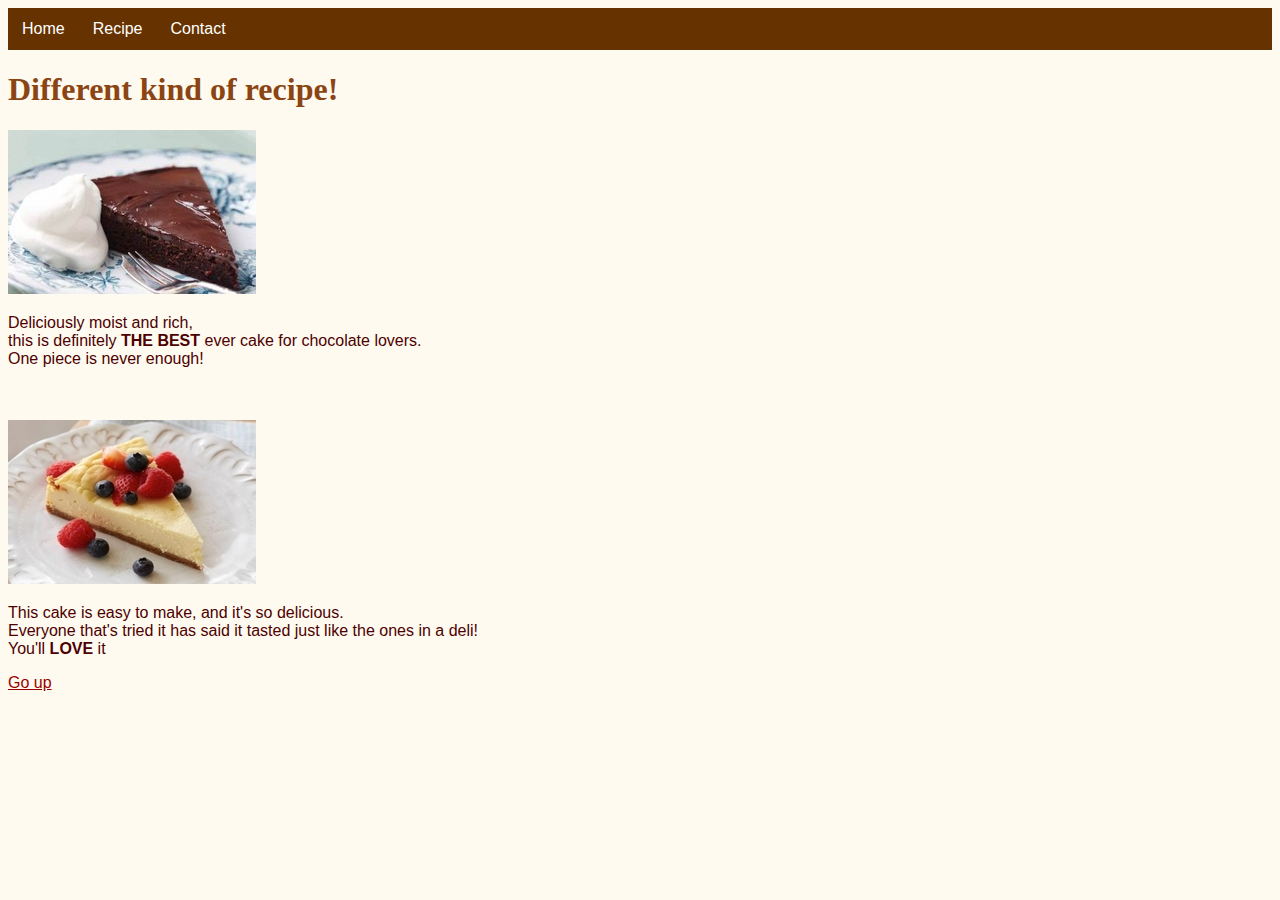
<file: index.html>
<!DOCTYPE html>
<html lang="en">
<head>
    <meta charset="UTF-8">
    <title>Navigator</title>
    <meta name="viewport" content="width=device-width, initial-scale=1.0">
    <link href="css/background.css" rel="stylesheet" type="text/css">
</head>

<body>
<nav class="nav">
    <ul>
        <li><a class="Home" href="Sheet.html">Home</a></li>
        <li><a href="index.html">Recipe</a></li>
        <li><a href="contact.html">Contact</a></li>
    </ul>
</nav>

<!--
<a href="Sheet.html">Home</a>
<a href="todolist.html">Recipe</a>
<a href="contact.html">Contact</a>
-->

<h1 id="top">
    Different kind of recipe!
</h1>

<div id="mudimg">
<a href="mudcake.html"> <img src="img/kladdkaka.jpg" alt="kladdkaka"></a>
    <p>Deliciously moist and rich,<br />
        this is definitely <strong>THE BEST</strong> ever cake for chocolate lovers.<br />
        One piece is never enough!</p><br /><br />
</div>

<div id="cheesimg">
    <a href="cheesecake.html"><img src="img/cheesecake.jpg" alt="cheesecake"></a>
    <p>This cake is easy to make, and it's so delicious.<br />
        Everyone that's tried it has said it tasted just like the ones in a deli! <br />
        You'll <strong>LOVE</strong> it<br />
    </p>
</div>

<a class="up" href="#">Go up</a>

</body>
</html>
</file>
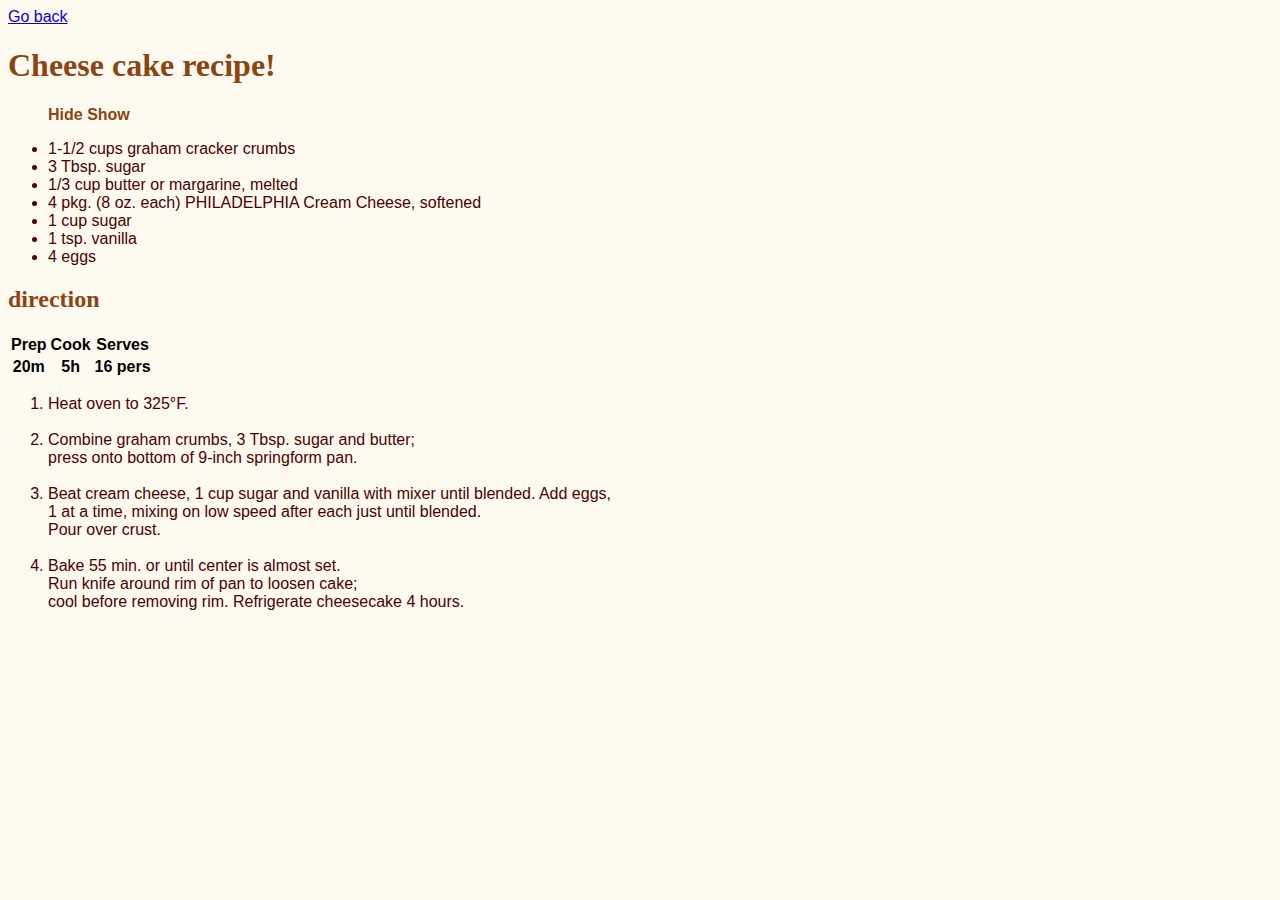
<file: cheesecake.html>
<!DOCTYPE html>
<html lang="en">
<head>
    <meta charset="UTF-8">
    <title>cheese cake</title>
    <meta name="viewport" content="width=device-width, initial-scale=1.0">
    <link href="css/background.css" rel="stylesheet" type="text/css">
</head>
<body>
<a href="index.html">Go back</a>

<h1>Cheese cake recipe!</h1>

<article>
    <ul class="hidenshow">
        <li class="h"><a href="#" class="hide">Hide</a></li>
        <li class="s"><a href="#" class="show">Show</a></li>
    </ul>

<ul id="ing">
    <li>1-1/2 cups graham cracker crumbs</li>
    <li>3 Tbsp. sugar</li>
    <li>1/3 cup butter or margarine, melted</li>
    <li>4 pkg. (8 oz. each) PHILADELPHIA Cream Cheese, softened</li>
    <li>1 cup sugar</li>
    <li>1 tsp. vanilla</li>
    <li>4 eggs</li>
</ul>
</article>

<h2>direction</h2>
<table>
    <tr>
        <th>Prep</th>
        <th>Cook</th>
        <th>Serves</th>
    </tr>
    <tr>
        <th>20m</th>
        <th>5h</th>
        <th>16 pers</th>
    </tr>
</table>

<ol>
    <li>Heat oven to 325°F.<br /><br /></li>
    <li>Combine graham crumbs, 3 Tbsp. sugar and butter;<br />
        press onto bottom of 9-inch springform pan.<br /><br/></li>
    <li>Beat cream cheese, 1 cup sugar and vanilla with mixer until blended. Add eggs, <br />
        1 at a time, mixing on low speed after each just until blended.<br />
        Pour over crust.<br /><br/></li>
    <li>Bake 55 min. or until center is almost set.<br />
        Run knife around rim of pan to loosen cake; <br />
        cool before removing rim. Refrigerate cheesecake 4 hours.</li>
</ol>

<script src="js/jquery-3.2.1.min.js"></script>
<script src="js/jqueryfunctions.js"></script>
</body>
</html>
</file>
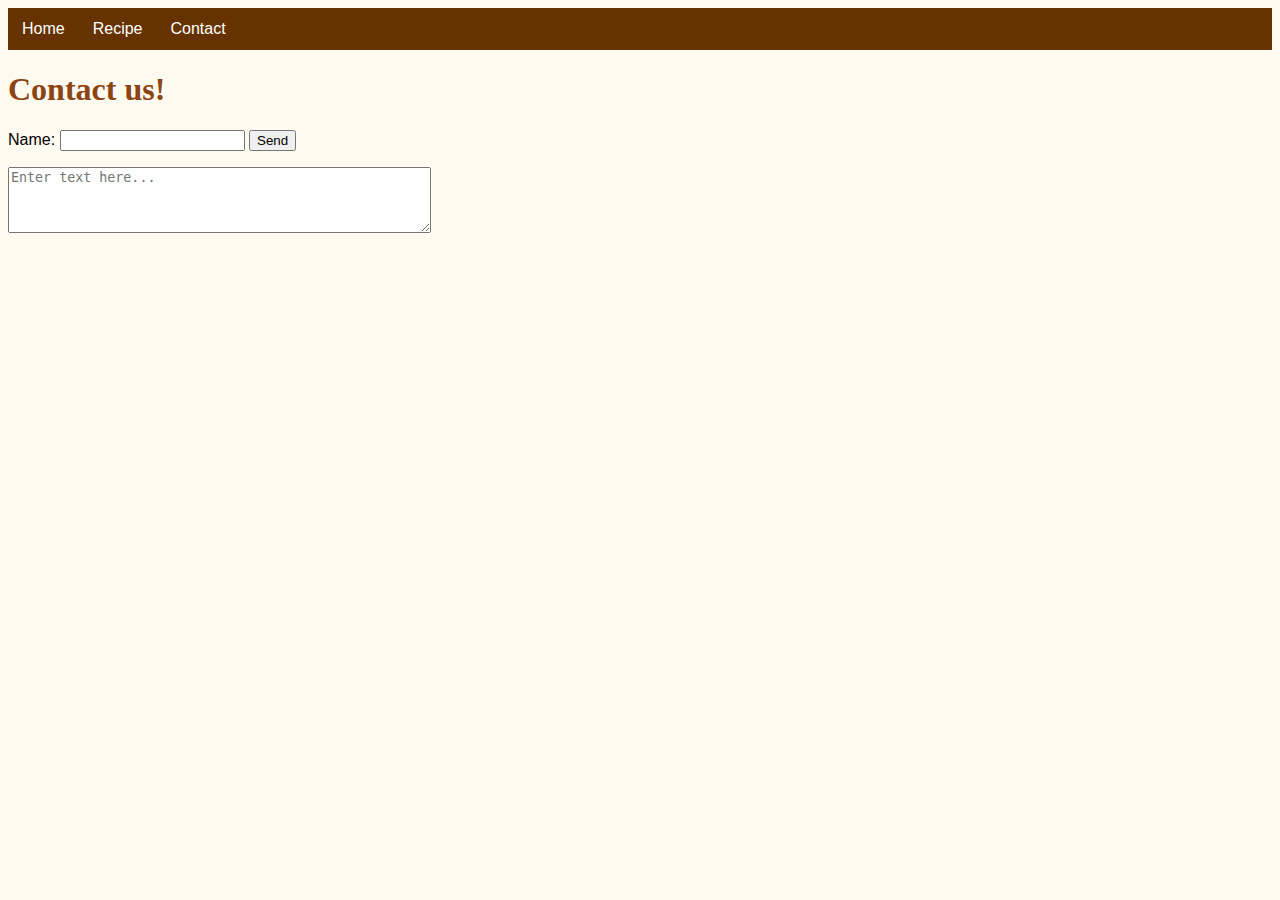
<file: contact.html>
<!DOCTYPE html>
<html lang="en">
<head>
    <meta charset="UTF-8">
    <title>Recipe</title>
    <meta name="viewport" content="width=device-width, initial-scale=1.0">
    <link href="css/background.css" rel="stylesheet" type="text/css" >
</head>
<body>
<nav class="nav">
    <ul>
        <li><a class="Home" href="Sheet.html">Home</a></li>
        <li><a href="index.html">Recipe</a></li>
        <li><a href="contact.html">Contact</a></li>
    </ul>
</nav>

<!--
<a href="Sheet.html">Home</a>
<a href="todolist.html">Recipe</a>
<a href="contact.html">Contact</a>
-->
<h1>
    Contact us!
</h1>


<p id="output"></p>
<form id="formReg">
    <label>Name: </label> <input type="text" id="txtName" />
    <input type="submit" value="Send"/>
</form>

<p><textarea rows="4" cols="50" name="comment" id="txtArea" placeholder="Enter text here..."></textarea></p>



<!--Comment field-->
<!--
<p id="test"></p>
<form id="form"></form>
<p><label>Username: </label><input type="text" id ="usrname /"></p>
<p><input type="submit" value="OK" /></p>
</form>
<script src="js/javascript-exempel-form.js"></script>

<!--Connect to data.js
<script src="data.js"></script>
-->
<!--
<p id="output"></p>
<form id="formReg">
    <p><label>Namn: </label> <input type="text" id="txtName" /></p>
    <p><input type="submit" value="OK" /></p>
</form>
-->
<script src="js/data.js"></script>

</body>
</html>
</file>
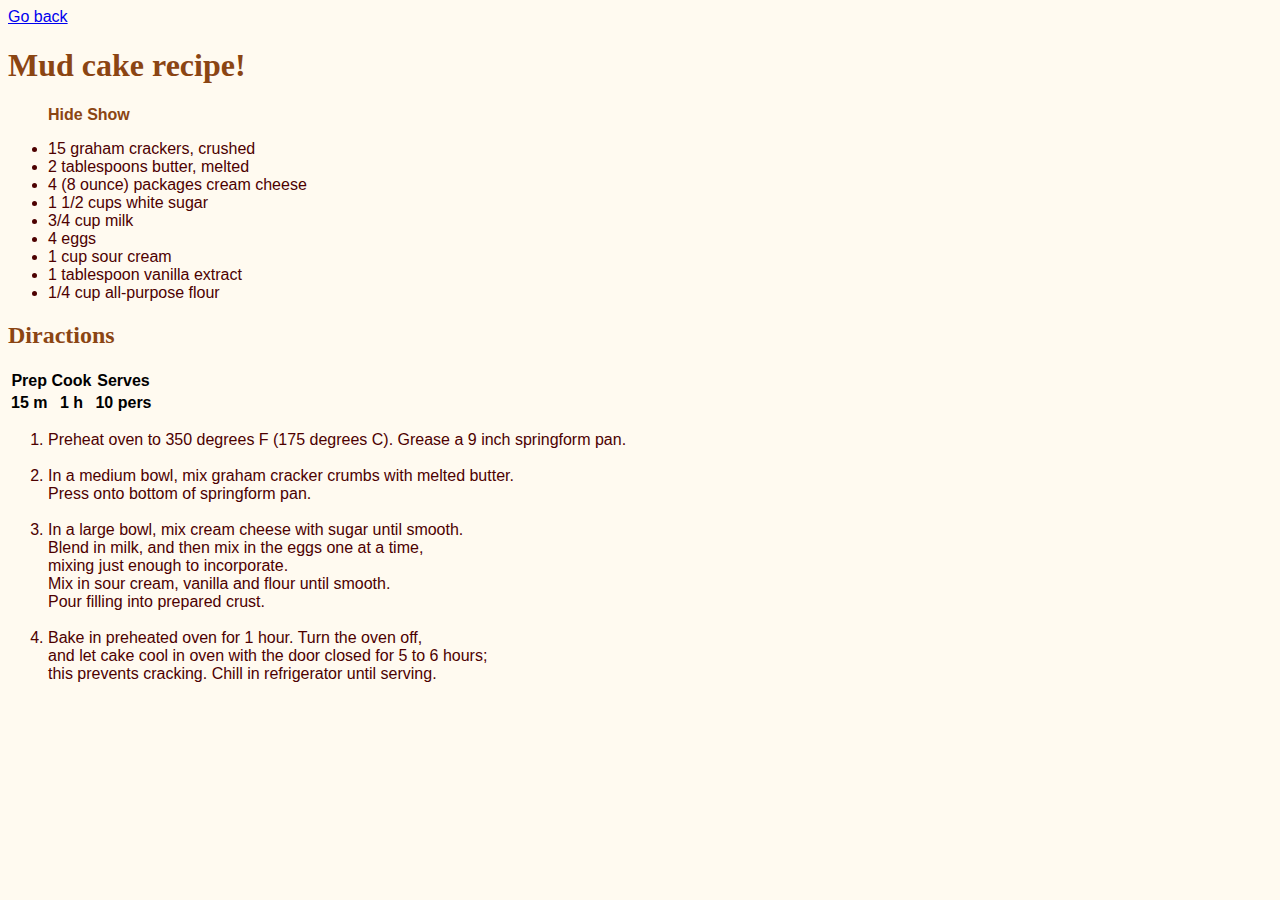
<file: mudcake.html>
<!DOCTYPE html>
<html lang="en">
<head>
    <meta charset="UTF-8">
    <title>mud cake</title>
    <meta name="viewport" content="width=device-width, initial-scale=1.0">
    <link href="css/background.css" rel="stylesheet" type="text/css">
</head>
<body>
<a href="index.html">Go back</a>

<h1>Mud cake recipe!</h1>

<article>
    <ul class="hidenshow">
    <li class="h"><a href="#" class="hide">Hide</a></li>
    <li class="s"><a href="#" class="show">Show</a></li>
    </ul>

<ul id="list-rec">
    <li>15 graham crackers, crushed</li>
    <li>2 tablespoons butter, melted</li>
    <li>4 (8 ounce) packages cream cheese</li>
    <li>1 1/2 cups white sugar</li>
    <li>3/4 cup milk</li>
    <li>4 eggs</li>
    <li>1 cup sour cream</li>
    <li>1 tablespoon vanilla extract</li>
    <li>1/4 cup all-purpose flour</li>
</ul>
</article>

<h2>Diractions</h2>
<table>
    <tr>
        <th>Prep</th>
        <th>Cook</th>
        <th>Serves</th>
    </tr>
    <tr>
        <th>15 m</th>
        <th>1 h</th>
        <th>10 pers</th>
    </tr>
</table>

<ol>
    <li>Preheat oven to 350 degrees F (175 degrees C). Grease a 9 inch springform pan.<br /><br /></li>
    <li>In a medium bowl, mix graham cracker crumbs with melted butter.<br />
        Press onto bottom of springform pan.<br /><br /></li>
    <li>In a large bowl, mix cream cheese with sugar until smooth.<br />
        Blend in milk, and then mix in the eggs one at a time,<br />
        mixing just enough to incorporate. <br />
        Mix in sour cream, vanilla and flour until smooth.<br />
        Pour filling into prepared crust.<br /><br /></li>
    <li>Bake in preheated oven for 1 hour. Turn the oven off,<br />
        and let cake cool in oven with the door closed for 5 to 6 hours; <br />
        this prevents cracking. Chill in refrigerator until serving.</li>
</ol>

<script src="js/jquery-3.2.1.min.js"></script>
<script src="js/jqueryfunctions.js"></script>
</body>
</html>
</file>
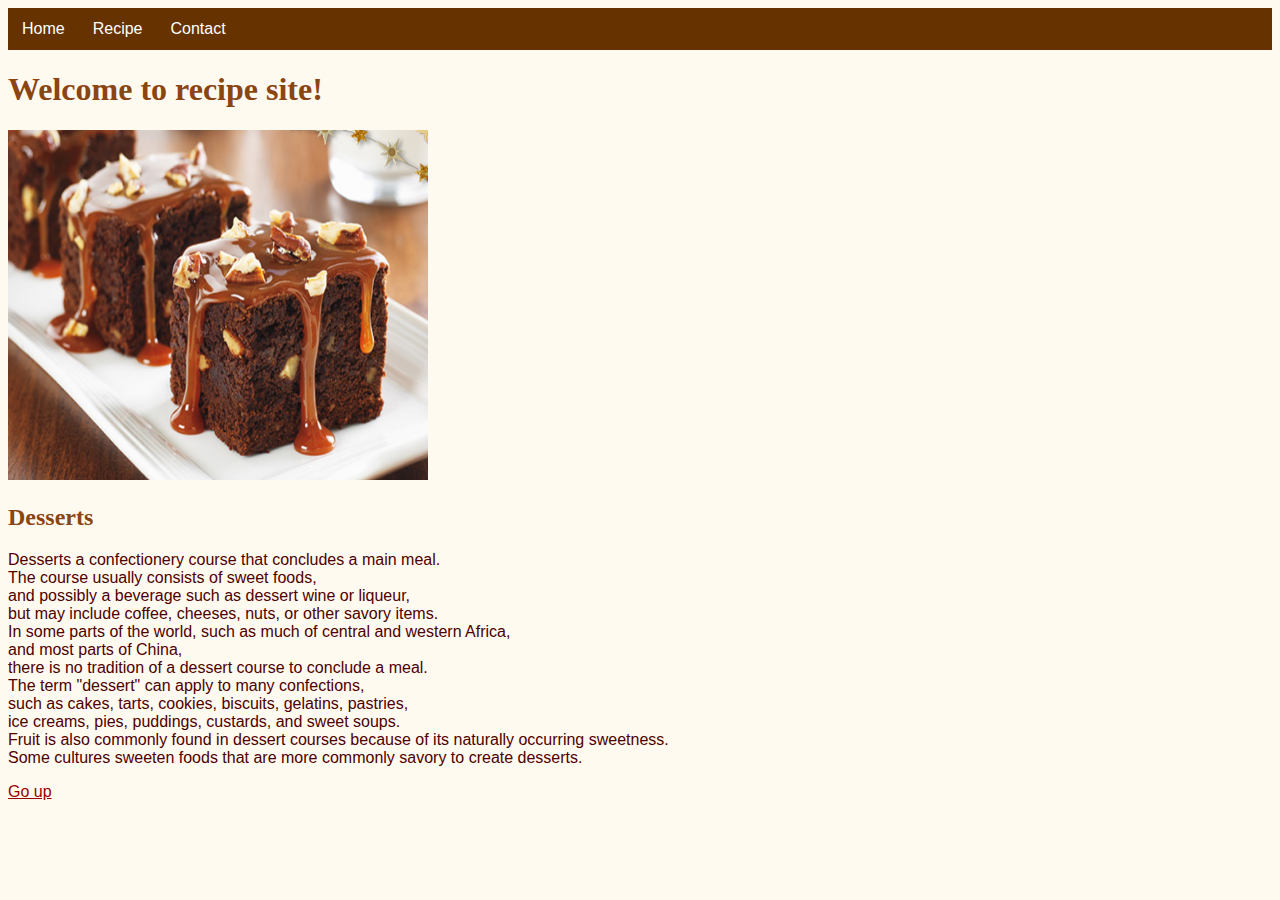
<file: Sheet.html>
<!DOCTYPE html>
<html lang="en">
<head>
    <meta charset="UTF-8">
    <title>Homepage</title>
    <meta name="viewport" content="width=device-width, initial-scale=1.0">
    <link href="css/background.css" rel="stylesheet" type="text/css">
    <link rel="stylesheet" type="text/css" href=""/>

</head>
<body>
<!--
<nav>
    <div class="nav">
        <a href="Sheet.html">Home</a>
        <a href="todolist.html">Recipe</a>
        <a href="contact.html">Contact</a>
    </div>
</nav>
-->

<!-- navigator
<nav>
<div id="Navigator">
<ul>
    <li><a class="Home" href="Sheet.html">Home</a></li>
    <li><a href="todolist.html">Recipe</a></li>
    <li><a href="#News">News</a> </li>
    <li><a href="#Contact">Contact</a></li>
</ul>
</div>
</nav>
-->

<nav class="nav">
    <ul>
        <li><a class="Home" href="Sheet.html">Home</a></li>
        <li><a href="index.html">Recipe</a></li>
        <li><a href="contact.html">Contact</a></li>
    </ul>
</nav>


<h1 class="welcome">
    Welcome to recipe site!
</h1>




<div id="front-img">
<img src="img/dessert.jpg" alt="dessert" height="350" width="420">

</div>

<h2 class="des">
    Desserts
</h2>

<p class="destext">
    Desserts a confectionery course that concludes a main meal.<br />
    The course usually consists of sweet foods,<br />
    and possibly a beverage such as dessert wine or liqueur, <br />
    but may include coffee, cheeses, nuts, or other savory items. <br />
    In some parts of the world, such as much of central and western Africa, <br />
    and most parts of China,<br />
    there is no tradition of a dessert course to conclude a meal.<br />
    The term "dessert" can apply to many confections, <br />
    such as cakes, tarts, cookies, biscuits, gelatins, pastries, <br />
    ice creams, pies, puddings, custards, and sweet soups. <br />
    Fruit is also commonly found in dessert courses because of its naturally occurring sweetness.<br />
    Some cultures sweeten foods that are more commonly savory to create desserts.
</p>

<a class="up" href="#">Go up</a>

</body>
</html>
</file>
<file: css/background.css>
body {
    font-family: helvetica, Arial, sans-serif;
    background-color: floralwhite;
}

p{
    font-family: helvetica, Arial, sans-serif;
    color: #4d0000;
}

h1 ,h2 {
    font-family: "Times New Roman", Arial, sans-serif;
    color: saddlebrown;
}

li {

    color: #4d0000;

}

.nav ul {
    list-style-type: none;
    margin: 0;
    padding: 0;
    overflow: hidden;
    background-color: #663300;
}
.nav li{
    float: left;
}
.nav li a {
    display: block;
    color: white;
    text-align: center;
    padding: 12px 14px;
    text-decoration: none;

}

.list-rec {
    margin: 0;
    padding: 0;
}

.list-rec ul li{
    display: block;
}

li a:hover {
    background-color: #4d0000;
}

.up {
    color: #990000;
}

.hidenshow li {

    margin: 0;
    padding: 0;
    list-style-type: none;
    margin-bottom: 2px;
    display: inline;
}

.hidenshow a {

    font: bold 16px Arial, Helvetica, sans-serif;
    color: saddlebrown;
    text-decoration: none;
}
</file>
